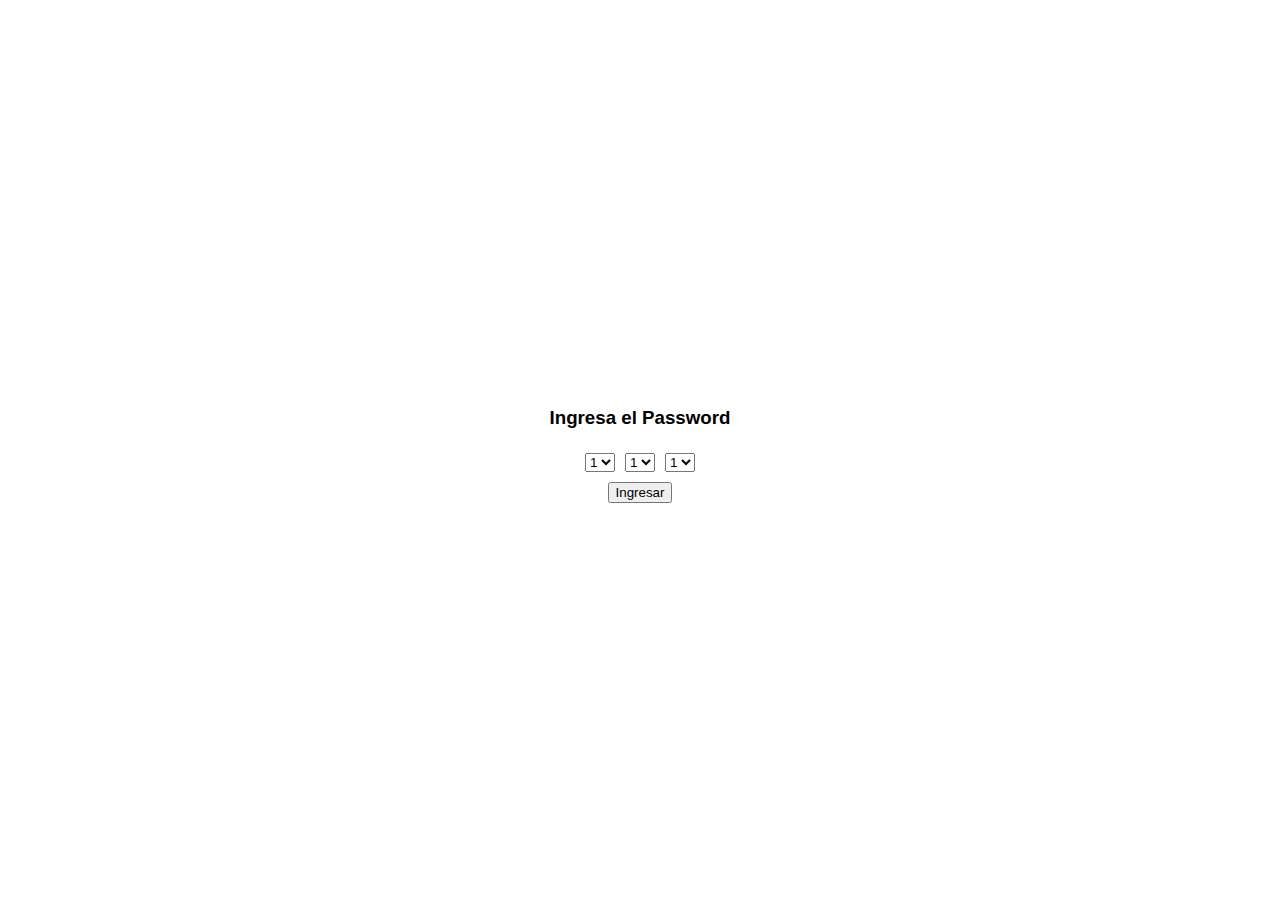
<file: Desafio3/index.html>
<!DOCTYPE html>
<html lang="en">
  <head>
    <meta charset="UTF-8" />
    <meta name="viewport" content="width=device-width, initial-scale=1.0" />
    <title>Password</title>
    <link rel="stylesheet" href="./assets/css/stylesPass.css" />
  </head>
  <body>
    <h3>Ingresa el Password</h3>
    <div class="container">
      <!-- Contenedor para los selectores -->
      <select id="selector1">
        <option value="1">1</option>
        <option value="2">2</option>
        <option value="3">3</option>
        <option value="4">4</option>
        <option value="5">5</option>
        <option value="6">6</option>
        <option value="7">7</option>
        <option value="8">8</option>
        <option value="9">9</option>
      </select>

      <select id="selector2">
        <option value="1">1</option>
        <option value="2">2</option>
        <option value="3">3</option>
        <option value="4">4</option>
        <option value="5">5</option>
        <option value="6">6</option>
        <option value="7">7</option>
        <option value="8">8</option>
        <option value="9">9</option>
      </select>

      <select id="selector3">
        <option value="1">1</option>
        <option value="2">2</option>
        <option value="3">3</option>
        <option value="4">4</option>
        <option value="5">5</option>
        <option value="6">6</option>
        <option value="7">7</option>
        <option value="8">8</option>
        <option value="9">9</option>
      </select>
    </div>

    <button id="ingresar">Ingresar</button>

    <div class="resultado" id="resultado"></div>

    <script src="./assets/js/scriptPass.js"></script>
  </body>
</html>
</file>
<file: Desafio3/assets/css/stylesPass.css>
body {
  display: flex;
  flex-direction: column;
  justify-content: center;
  align-items: center;
  height: 100vh;
  font-family: Arial, sans-serif;
}

.container {
  display: flex;
  justify-content: center;
}

select,
button {
  margin: 5px;
}

.resultado {
  margin-top: 20px;
  text-align: center;
}
</file>
